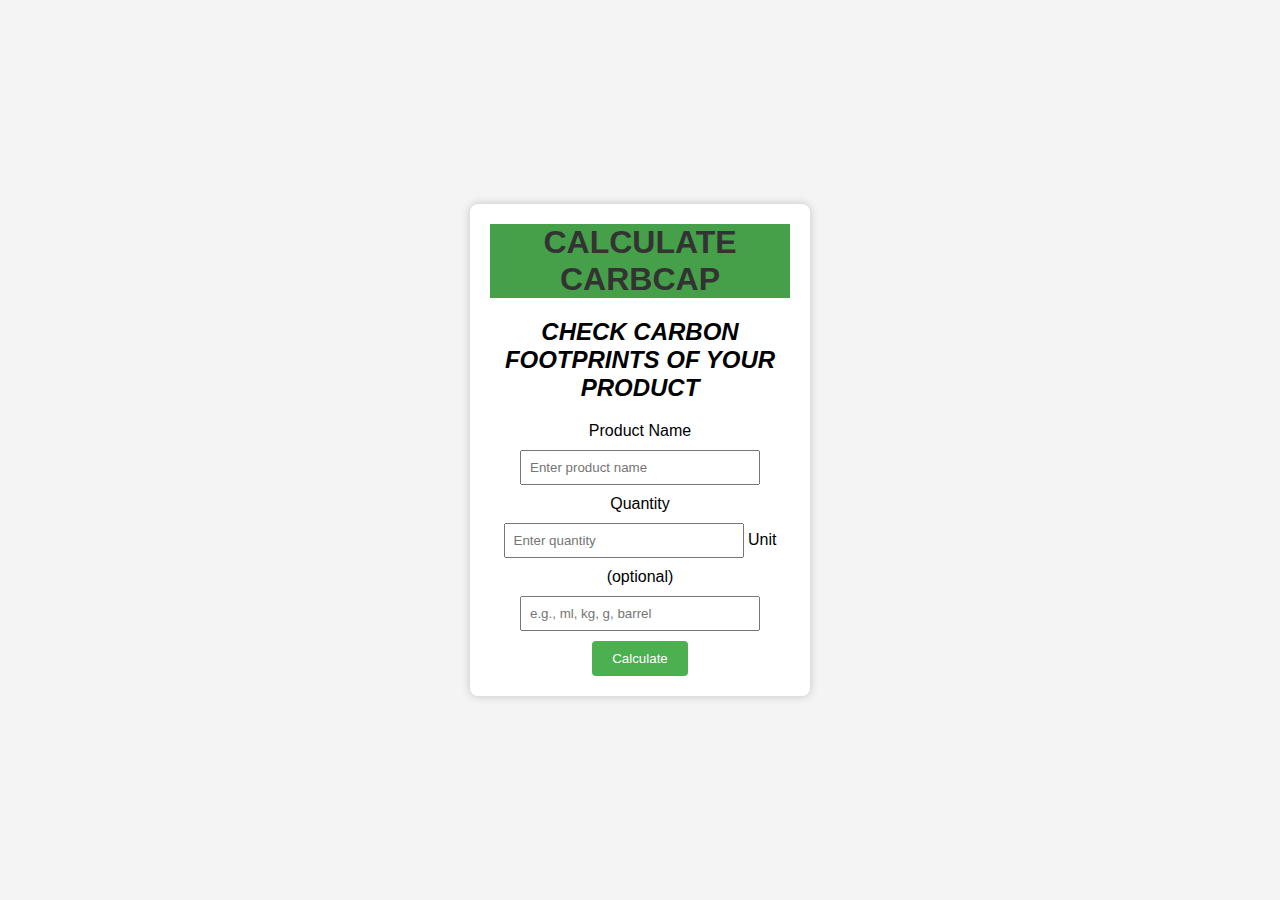
<file: count.html>
<!DOCTYPE html>
<html lang="en">
<head>
  <meta charset="UTF-8">
  <meta name="viewport" content="width=device-width, initial-scale=1.0">
  <title>Carbon Emission Calculator</title>
  <style>
    body {
      font-family: 'Arial', sans-serif;
      background-color: #f4f4f4;
      margin: 0;
      padding: 0;
      display: flex;
      justify-content: center;
      align-items: center;
      height: 100vh;
    }

    #calculator {
      background-color: #fff;
      padding: 20px;
      border-radius: 8px;
      box-shadow: 0 0 10px rgba(0, 0, 0, 0.2);
      text-align: center;
      width: 300px;
    }

    h1 {
      color: #333;
    }

    h2 {
      color: #000000;
    }

    input {
      width: 80%;
      padding: 8px;
      margin: 10px 0;
      box-sizing: border-box;
    }

    button {
      background-color: #4caf50;
      color: #fff;
      padding: 10px 20px;
      border: none;
      border-radius: 4px;
      cursor: pointer;
      transition: background-color 0.3s ease;
    }

    button:hover {
      background-color: #45a049;
    }

    /* Animations */
    @keyframes fadeIn {
      from {
        opacity: 0;
      }
      to {
        opacity: 1;
      }
    }
  #heading 
  {
    background-color: #45a049;
    margin: 0;
    padding: 0;
  }
    

    h1, h2, input, button {
      animation: fadeIn 1s ease;
    }
  </style>
</head>
<body>
  <div id="calculator">
    <h1 id="heading">CALCULATE CARBCAP</h1>
    <h2><b><i>CHECK CARBON FOOTPRINTS OF YOUR PRODUCT</i></b></h2>
    <label for="productName">Product Name</label>
    <input type="text" id="productName" placeholder="Enter product name">

    <label for="quantity">Quantity</label>
    <input type="number" id="quantity" placeholder="Enter quantity">

    <label for="unit">Unit (optional)</label>
    <input type="text" id="unit" placeholder="e.g., ml, kg, g, barrel">

    <button onclick="calculateCarbonEmission()">Calculate</button>
  </div>

  <script>
    function calculateCarbonEmission() {
      // Add your calculation logic here
      alert('Carbon emission calculation logic goes here');
    }
  </script>
</body>
</html>
</file>
